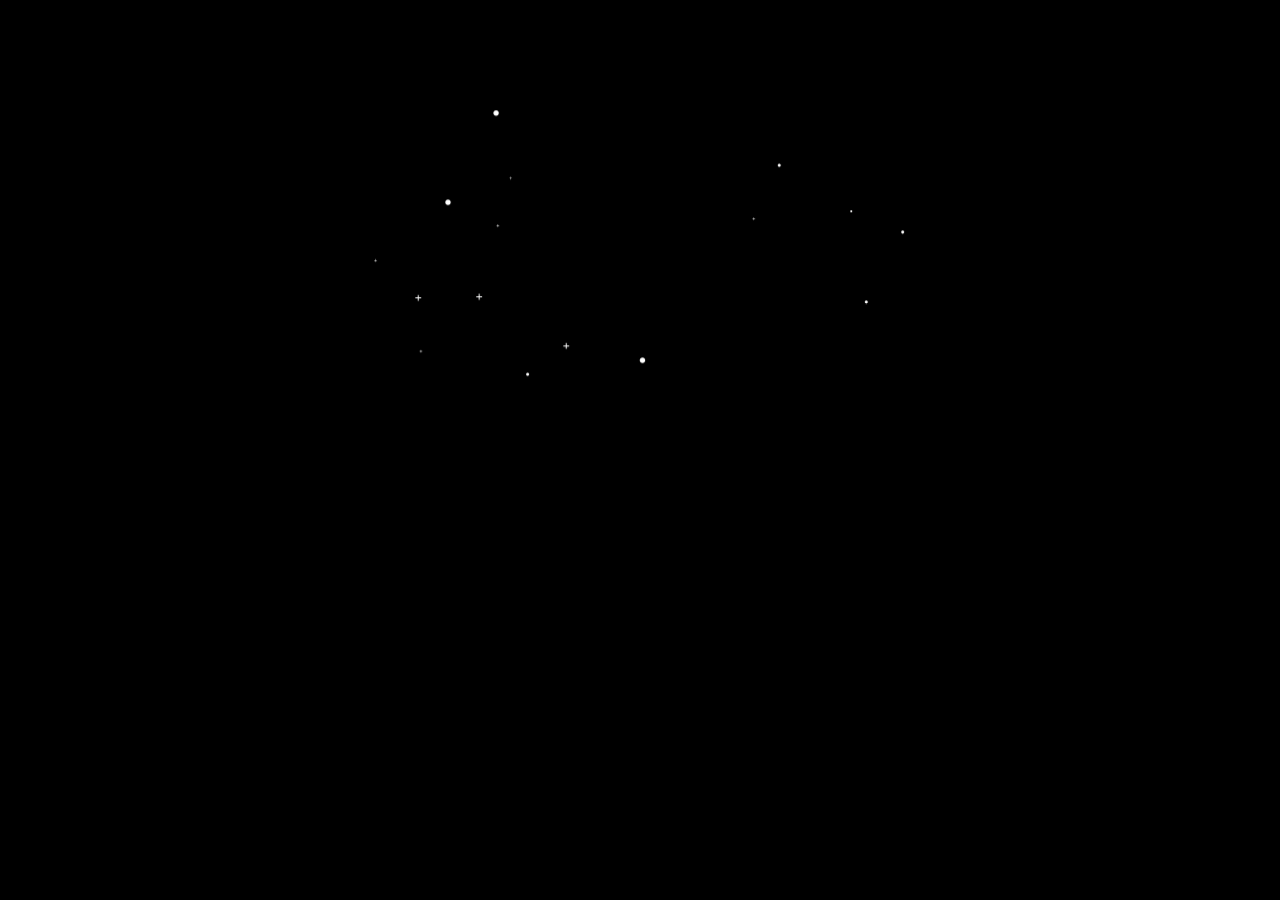
<file: html/notFoundPage.html>
<!DOCTYPE html>
<html lang="en">

<head>
    <meta charset="UTF-8">
    <meta http-equiv="X-UA-Compatible" content="IE=edge">
    <meta name="viewport" content="width=device-width, initial-scale=1.0">
    <link rel="stylesheet" href="../css/notFound.css">
    <title>Document</title>
</head>

<body>
    <div>
        <svg width="1123" height="837" viewBox="0 0 1123 837" fill="none" xmlns="http://www.w3.org/2000/svg">
            <rect width="1123" height="837" fill="black" />
            <g id="sky" filter="url(#filter0_d)">
                <rect id="background" x="30" y="26" width="1063" height="777" rx="20" fill="black" />
                <g id="stars">
                    <path id="Vector"
                        d="M202.12 319.2C204.937 319.2 207.22 316.917 207.22 314.1C207.22 311.283 204.937 309 202.12 309C199.303 309 197.02 311.283 197.02 314.1C197.02 316.917 199.303 319.2 202.12 319.2Z"
                        fill="white" />
                    <path id="Vector_2"
                        d="M566.12 615.2C568.937 615.2 571.22 612.917 571.22 610.1C571.22 607.283 568.937 605 566.12 605C563.303 605 561.02 607.283 561.02 610.1C561.02 612.917 563.303 615.2 566.12 615.2Z"
                        fill="white" />
                    <path id="Vector_3"
                        d="M351.12 638.95C352.694 638.95 353.97 637.674 353.97 636.1C353.97 634.526 352.694 633.25 351.12 633.25C349.546 633.25 348.27 634.526 348.27 636.1C348.27 637.674 349.546 638.95 351.12 638.95Z"
                        fill="white" />
                    <path id="Vector_4"
                        d="M985.11 503.99C986.684 503.99 987.96 502.714 987.96 501.14C987.96 499.566 986.684 498.29 985.11 498.29C983.536 498.29 982.26 499.566 982.26 501.14C982.26 502.714 983.536 503.99 985.11 503.99Z"
                        fill="white" />
                    <path id="Vector_5"
                        d="M822.11 247.99C823.684 247.99 824.96 246.714 824.96 245.14C824.96 243.566 823.684 242.29 822.11 242.29C820.536 242.29 819.26 243.566 819.26 245.14C819.26 246.714 820.536 247.99 822.11 247.99Z"
                        fill="white" />
                    <path id="Vector_6"
                        d="M1053.11 372.99C1054.68 372.99 1055.96 371.714 1055.96 370.14C1055.96 368.566 1054.68 367.29 1053.11 367.29C1051.54 367.29 1050.26 368.566 1050.26 370.14C1050.26 371.714 1051.54 372.99 1053.11 372.99Z"
                        fill="white" />
                    <path id="Vector_7"
                        d="M292.12 152.2C294.937 152.2 297.22 149.917 297.22 147.1C297.22 144.283 294.937 142 292.12 142C289.303 142 287.02 144.283 287.02 147.1C287.02 149.917 289.303 152.2 292.12 152.2Z"
                        fill="white" />
                    <path id="Vector_8"
                        d="M151.95 492.17H147.41V487.63H145.56V492.17H141.02V494.02H145.56V498.55H147.41V494.02H151.95V492.17Z"
                        fill="white" />
                    <path id="Vector_9"
                        d="M265.95 490.17H261.41V485.63H259.56V490.17H255.02V492.02H259.56V496.55H261.41V492.02H265.95V490.17Z"
                        fill="white" />
                    <path id="Vector_10"
                        d="M428.95 582.17H424.41V577.63H422.56V582.17H418.02V584.02H422.56V588.55H424.41V584.02H428.95V582.17Z"
                        fill="white" />
                    <path id="Vector_11"
                        d="M776.98 344.67H774.91V342.6H774.07V344.67H772V345.51H774.07V347.58H774.91V345.51H776.98V344.67Z"
                        fill="white" />
                    <path id="Vector_12"
                        d="M68.98 422.67H66.91V420.6H66.07V422.67H64V423.51H66.07V425.58H66.91V423.51H68.98V422.67Z"
                        fill="white" />
                    <path id="Vector_13"
                        d="M153.98 592.67H151.91V590.6H151.07V592.67H149V593.51H151.07V595.58H151.91V593.51H153.98V592.67Z"
                        fill="white" />
                    <path id="Vector_14"
                        d="M297.97 357.71H295.9V355.64H295.06V357.71H292.99V358.55H295.06V360.62H295.9V358.55H297.97V357.71Z"
                        fill="white" />
                    <path id="Vector_15"
                        d="M321.98 268.67H319.91V266.6H319.07V268.67H317V269.51H319.07V271.58H319.91V269.51H321.98V268.67Z"
                        fill="white" />
                    <path id="Vector_16"
                        d="M956.9 333.07C957.916 333.07 958.74 332.246 958.74 331.23C958.74 330.214 957.916 329.39 956.9 329.39C955.884 329.39 955.06 330.214 955.06 331.23C955.06 332.246 955.884 333.07 956.9 333.07Z"
                        fill="white" />
                </g>
                <g id="rocket">
                    <path id="Vector_17" d="M635.46 400H466V406.78H635.46V400Z" fill="#535461" />
                    <g id="body-rocket">
                        <path id="Vector_18" d="M482.581 674.368H458.851L463.091 645.558H478.341L482.581 674.368Z"
                            fill="#535461" />
                        <path id="Vector_19" d="M685.931 674.368H662.211L666.441 645.558H681.701L685.931 674.368Z"
                            fill="#535461" />
                        <g id="Group" opacity="0.1">
                            <path id="Vector_20" opacity="0.1"
                                d="M665.261 656.998H682.881L681.701 648.948H666.441L665.261 656.998Z" fill="black" />
                        </g>
                        <path id="Vector_21" d="M559.681 674.368H535.961L540.191 645.558H555.451L559.681 674.368Z"
                            fill="#535461" />
                        <path id="Vector_22" d="M607.981 674.368H584.261L588.491 645.558H603.741L607.981 674.368Z"
                            fill="#535461" />
                        <g id="Group_2" opacity="0.1">
                            <path id="Vector_23" opacity="0.1"
                                d="M587.311 656.998H604.931L603.741 648.948H588.491L587.311 656.998Z" fill="black" />
                        </g>
                        <path id="Vector_24"
                            d="M677.861 300.724L677.86 300.724L677.869 300.733C681.479 304.531 686.193 310.849 691.386 320.975C702.335 342.647 707.995 366.605 707.901 390.887V390.888V652.328H633.901L633.901 391.988L633.901 391.986C633.785 367.014 639.733 342.386 651.234 320.22C655.114 312.85 659.549 305.944 664.436 300.73L664.436 300.73L664.442 300.724C665.29 299.787 666.326 299.038 667.481 298.525C668.637 298.012 669.887 297.747 671.151 297.747C672.415 297.747 673.666 298.012 674.821 298.525C675.977 299.038 677.012 299.787 677.861 300.724Z"
                            fill="#E0E0E0" stroke="black" />
                        <path id="Vector_25"
                            d="M463.524 300.733L463.524 300.733L463.532 300.724C464.38 299.787 465.416 299.038 466.571 298.525C467.727 298.012 468.977 297.747 470.241 297.747C471.505 297.747 472.755 298.012 473.911 298.525C475.067 299.038 476.102 299.787 476.95 300.724L476.95 300.724L476.957 300.731C481.853 305.944 486.278 312.85 490.168 320.22C501.665 342.388 507.612 367.014 507.501 391.986V391.988V652.328H433.501L433.501 390.888L433.501 390.887C433.408 366.605 439.067 342.647 450.017 320.975C455.2 310.849 459.913 304.531 463.524 300.733Z"
                            fill="#E0E0E0" stroke="black" />
                        <path id="Vector_26" d="M490.201 396.448L508.001 396.538V418.478H490.201V396.448Z"
                            fill="#535461" />
                        <path id="Vector_27" d="M633.401 396.448L651.191 396.538V418.478H633.401V396.448Z"
                            fill="#535461" />
                        <g id="Group_3" opacity="0.1">
                            <path id="Vector_28" opacity="0.1"
                                d="M490.611 319.648C486.711 312.258 482.261 305.308 477.321 300.048C475.926 298.502 474.062 297.456 472.016 297.071C469.969 296.686 467.852 296.984 465.991 297.918C467.063 298.453 468.032 299.175 468.851 300.048C473.781 305.308 478.241 312.258 482.131 319.648C493.671 341.887 499.638 366.595 499.521 391.648V652.468H508.001V391.658C508.115 366.602 502.147 341.892 490.611 319.648V319.648Z"
                                fill="black" />
                        </g>
                        <g id="Group_4" opacity="0.1">
                            <path id="Vector_29" opacity="0.1"
                                d="M657.571 320.368C661.461 312.978 665.921 306.028 670.851 300.768C671.773 299.772 672.889 298.976 674.131 298.428C672.298 297.626 670.26 297.421 668.304 297.841C666.348 298.261 664.573 299.285 663.231 300.768C658.291 306.028 653.831 312.978 649.941 320.368C638.407 342.609 632.44 367.315 632.551 392.368V653.228H640.181V392.388C640.061 367.328 646.029 342.613 657.571 320.368V320.368Z"
                                fill="black" />
                        </g>
                        <path id="Vector_30"
                            d="M471.041 738.768H470.391C467.331 738.768 464.395 737.553 462.231 735.388C460.067 733.224 458.851 730.289 458.851 727.228V674.368H482.581V727.228C482.581 730.289 481.365 733.224 479.201 735.388C477.037 737.553 474.102 738.768 471.041 738.768Z"
                            fill="url(#paint0_linear)" />
                        <path id="Vector_31"
                            d="M548.371 738.518H547.721C544.661 738.518 541.725 737.303 539.561 735.138C537.397 732.974 536.181 730.039 536.181 726.978V674.118H559.911V726.978C559.911 730.039 558.695 732.974 556.531 735.138C554.367 737.303 551.432 738.518 548.371 738.518Z"
                            fill="url(#paint1_linear)" />
                        <path id="Vector_32"
                            d="M597.371 738.518H596.721C593.661 738.518 590.725 737.303 588.561 735.138C586.397 732.974 585.181 730.039 585.181 726.978V674.118H608.911V726.978C608.911 730.039 607.695 732.974 605.531 735.138C603.367 737.303 600.432 738.518 597.371 738.518Z"
                            fill="url(#paint2_linear)" />
                        <path id="Vector_33"
                            d="M674.371 738.518H673.721C670.661 738.518 667.725 737.303 665.561 735.138C663.397 732.974 662.181 730.039 662.181 726.978V674.118H685.911V726.978C685.911 730.039 684.695 732.974 682.531 735.138C680.367 737.303 677.432 738.518 674.371 738.518Z"
                            fill="url(#paint3_linear)" />
                        <path id="Vector_34"
                            d="M578.51 96.4834L578.52 96.4957L578.531 96.5076C583.685 102.221 590.434 111.588 597.797 126.726L597.798 126.73C613.465 158.638 621.544 194.732 621.655 231.32L622.93 650.608L517.93 650.927L516.661 233.319C516.547 195.664 524.762 158.515 541.048 125.774C546.594 114.716 552.917 104.371 559.813 96.561L559.822 96.5507L559.831 96.5402C560.972 95.1742 562.398 94.0744 564.009 93.3179C565.62 92.5615 567.377 92.1667 569.157 92.1613C570.937 92.1559 572.697 92.54 574.312 93.2866C575.928 94.0333 577.361 95.1244 578.51 96.4834Z"
                            fill="#EEEEEE" stroke="black" stroke-width="2" />
                        <path id="Vector_35"
                            d="M585.811 142.368H551.971C545.896 142.368 540.971 147.293 540.971 153.368V156.958C540.971 163.034 545.896 167.958 551.971 167.958H585.811C591.886 167.958 596.811 163.034 596.811 156.958V153.368C596.811 147.293 591.886 142.368 585.811 142.368Z"
                            fill="#535461" />
                        <path id="Vector_36" d="M433.431 396.448L451.231 396.538V418.478H433.431V396.448Z"
                            fill="#535461" />
                        <path id="Vector_37" d="M690.171 396.448L707.961 396.538V418.478H690.171V396.448Z"
                            fill="#535461" />
                    </g>
                </g>
            </g>
            <defs>
                <filter id="filter0_d" x="0" y="0" width="1123" height="837" filterUnits="userSpaceOnUse"
                    color-interpolation-filters="sRGB">
                    <feFlood flood-opacity="0" result="BackgroundImageFix" />
                    <feColorMatrix in="SourceAlpha" type="matrix" values="0 0 0 0 0 0 0 0 0 0 0 0 0 0 0 0 0 0 127 0" />
                    <feOffset dy="4" />
                    <feGaussianBlur stdDeviation="15" />
                    <feColorMatrix type="matrix" values="0 0 0 0 0 0 0 0 0 0 0 0 0 0 0 0 0 0 0.7 0" />
                    <feBlend mode="normal" in2="BackgroundImageFix" result="effect1_dropShadow" />
                    <feBlend mode="normal" in="SourceGraphic" in2="effect1_dropShadow" result="shape" />
                </filter>
                <linearGradient id="paint0_linear" x1="470.721" y1="674.368" x2="470.721" y2="738.768"
                    gradientUnits="userSpaceOnUse">
                    <stop stop-color="#E0E0E0" />
                    <stop offset="0.31" stop-color="#FCCC63" />
                    <stop offset="0.77" stop-color="#F55F44" />
                </linearGradient>
                <linearGradient id="paint1_linear" x1="548.051" y1="674.118" x2="548.051" y2="738.518"
                    gradientUnits="userSpaceOnUse">
                    <stop stop-color="#E0E0E0" />
                    <stop offset="0.31" stop-color="#FCCC63" />
                    <stop offset="0.77" stop-color="#F55F44" />
                </linearGradient>
                <linearGradient id="paint2_linear" x1="597.051" y1="674.118" x2="597.051" y2="738.518"
                    gradientUnits="userSpaceOnUse">
                    <stop stop-color="#E0E0E0" />
                    <stop offset="0.31" stop-color="#FCCC63" />
                    <stop offset="0.77" stop-color="#F55F44" />
                </linearGradient>
                <linearGradient id="paint3_linear" x1="674.051" y1="674.118" x2="674.051" y2="738.518"
                    gradientUnits="userSpaceOnUse">
                    <stop stop-color="#E0E0E0" />
                    <stop offset="0.31" stop-color="#FCCC63" />
                    <stop offset="0.77" stop-color="#F55F44" />
                </linearGradient>
            </defs>
        </svg>
    </div>
    <div class="text">
        <h1>404 Error</h1>
        <h2>Couldn't launch :(</h2>
        <h3>Page Not Found - Sahifaga qaytish <a href="../index.html">BACK</a></h3>
    </div>
</body>

</html>
</file>
<file: css/notFound.css>
@import url('https://fonts.googleapis.com/css2?family=Permanent+Marker&family=Fira+Mono:wght@500&display=swap');
body{
    height: 95vh;
    background: #000000;
    text-align: center;
    color: #E0E0E0;
    font-family: 'Fira Mono', monospace;
}
h1{
    font-size: 2.5rem;
    font-family: 'Permanent Marker', cursive;
}
div{
    transform-style: preserve-3d;
}
svg{
    width: clamp(300px , 70% , 600px);
    height: 500px;
  
}
#rocket{
    
    transform: translateY(750px);
   
    animation: launch 2s ease-out forwards;
}

@keyframes launch {
    from {
        transform: translateY(750px);
    }
    to{
        perspective: 500px;
        transform: translateY(0px); 
    }
}
#stars {
    animation: twinkling 2s linear ;
}
@keyframes twinkling {

    from{
        transform: scale(0);
    }
    to{
        transform: scale(1);
    }
}
.text{
    opacity: 0;
    animation:appear 1s ease-in forwards;
    animation-delay: 1.8s;
}
@keyframes appear {
    from{
        opacity: 0;
    }
    to{
        opacity: 1;
    }
}
a{
    color:#F66947;
    text-decoration: none;
}
</file>
